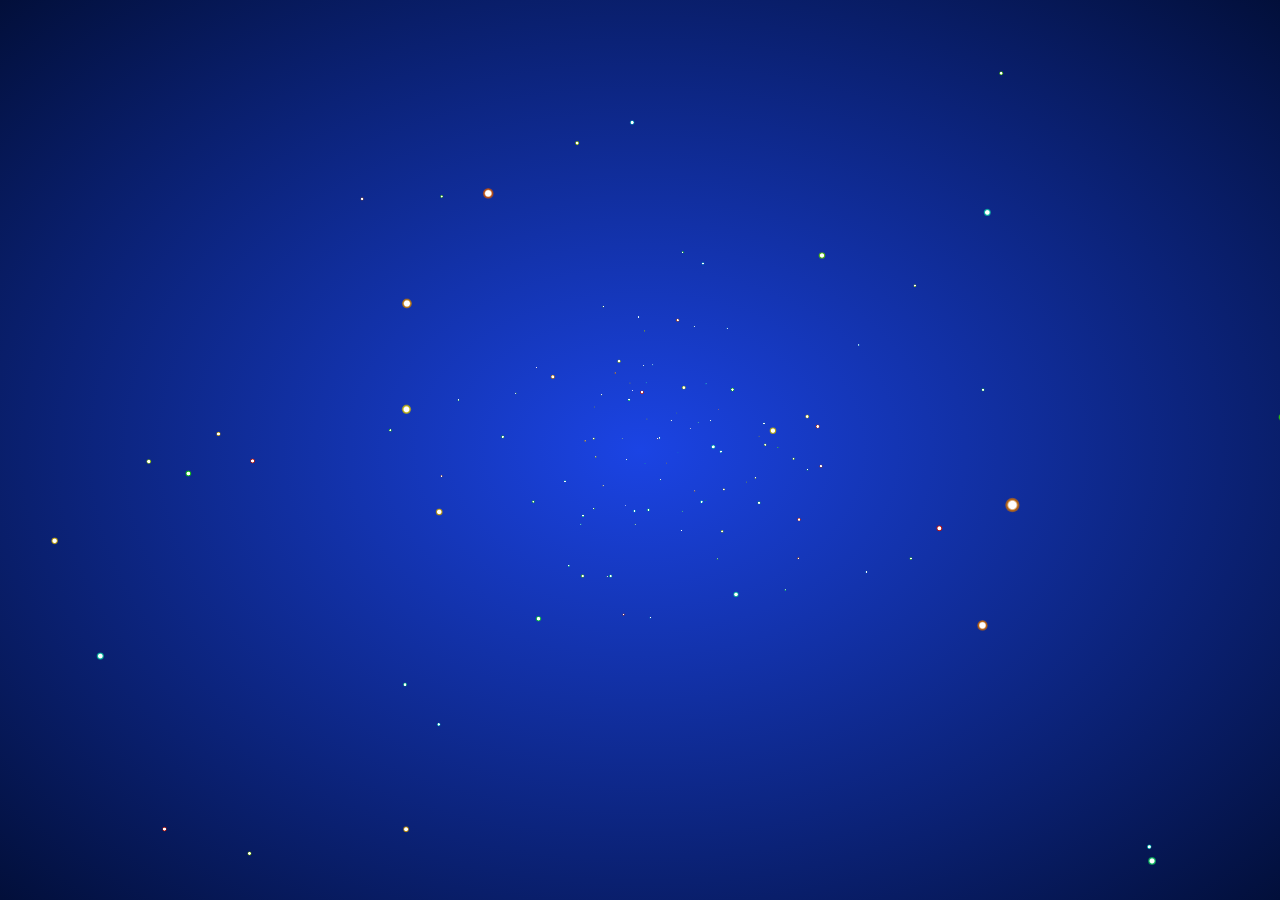
<file: bigdata-master/static/index.html>
<!-- saved from url=(0067)https://www.17sucai.com/preview/1528155/2019-04-16/ds/js/index.html -->
<html><head><meta http-equiv="Content-Type" content="text/html; charset=UTF-8">
    
    <title></title>
    <style>
        html {
            height: 100%;
            background-image: -webkit-radial-gradient(ellipse farthest-corner at center center, #1b44e4 0%, #020f3a 100%);
            background-image: radial-gradient(ellipse farthest-corner at center center, #1b44e4 0%, #020f3a 100%);
            cursor: move;
        }

        body {
            width: 100%;
            margin: 0;
            overflow: hidden;
        }
    </style>
<style class="mpa-style-fix ImageGatherer">.FotorFrame{position:fixed!important}</style><style class="mpa-style-fix GlobalSearch">.verification-code-dialog .inner{width:532px;height:314px;height:unset;box-sizing:border-box;top:50%;margin:0 auto;-webkit-transform:translateY(-50%);transform:translateY(-50%);border-radius:4px;padding:26px 32px}.verification-code-dialog .inner .close{position:absolute;right:10px;top:10px;width:11px;height:11px;cursor:pointer}.verification-code-dialog .inner .title{font-size:16px;font-family:PingFangSC-Medium;font-weight:600;color:#353535;line-height:22px}.verification-code-dialog .inner .content{margin-top:36px}.verification-code-dialog .inner .content p{font-size:14px;display:-webkit-box;display:flex;-webkit-box-align:center;align-items:center;margin-bottom:12px}.verification-code-dialog .inner .content p input{width:113px;height:40px;border-radius:4px;border:1px solid #eaeaea;margin-right:18px;outline:0;padding-left:8px}#loginWrap,.wx{padding-left:18px}.verification-code-dialog .inner .content p input::-webkit-input-placeholder{color:#8D8D8D}.verification-code-dialog .inner .content p input::placeholder{color:#8D8D8D}.verification-code-dialog .inner .content p>img{width:99px;height:auto;margin-right:18px;cursor:pointer}.verification-code-dialog .inner .content p i{font-style:normal;color:#F5222D;display:-webkit-box;display:flex;-webkit-box-align:center;align-items:center;-webkit-box-flex:1;flex:1;-webkit-box-pack:end;justify-content:flex-end;font-size:12px}.verification-code-dialog .inner .content p i img{margin-right:3px}.verification-code-dialog .inner .content p span{color:#24BE48;cursor:pointer}.verification-code-dialog .inner .content .help{color:#8D8D8D;margin-top:20px}.verification-code-dialog .inner .content .help a{color:#576B95}.verification-code-dialog .inner .btn-box{display:-webkit-box;display:flex;-webkit-box-pack:end;justify-content:flex-end}.verification-code-dialog .inner .btn-box button{display:inline-block;border:none;outline:0;-webkit-user-select:none;-ms-user-select:none;user-select:none;cursor:pointer;width:99px;height:40px;border-radius:4px}.verification-code-dialog .inner .btn-box .submit-btn{background:#24BE48;color:#FFF}.wx-sogo-body *{box-sizing:border-box}.box-sizing-content-box *{box-sizing:content-box!important}.gzh .wrapper .main-left .news-list2 li .ew-pop .pop,.searchBar .search-content input{box-sizing:content-box}#ft,#pc-head,#s_footer,#stable_uphint,#type_tab,.back-top,.bottom-form,.hd-list,.header-box,.hintBox,.main-left iframe,.wrapper .main-left .news-box .js-li{display:none!important}.mun,.nums{display:none}#loginWrap .jzgd{margin-top:-20px!important}#loginWrap .jzgd a{background:0 0}#loginWrap .jzgd a span{width:120px}.s_ipt_wr{height:36px}.WB_global_nav.WB_global_nav_v2.WB_global_nav_alpha{border:none}#loginWrap,.wx{padding-top:18px;padding-bottom:40px;background-color:#F6F8F9}#loginWrap .sd-datepicker,.wx .sd-datepicker{width:202px!important;padding:0!important;top:256px!important;box-shadow:0 2px 8px 0 rgba(0,0,0,.15)}#loginWrap .sd-datepicker .sd-datepicker-header,.wx .sd-datepicker .sd-datepicker-header{height:32px;display:-webkit-box;display:flex;-webkit-box-orient:horizontal;-webkit-box-direction:normal;flex-direction:row;-webkit-box-pack:start;justify-content:flex-start;-webkit-box-align:center;align-items:center;margin:0;padding:0 13px;font-size:13px;font-weight:400;color:#333;border-bottom:3px solid #E7E7EB;box-sizing:content-box}#loginWrap .sd-datepicker .sd-datepicker-header .sd-datepicker-year,.wx .sd-datepicker .sd-datepicker-header .sd-datepicker-year{margin-left:57px}#loginWrap .sd-datepicker .sd-datepicker-header .btn-prev-month,.wx .sd-datepicker .sd-datepicker-header .btn-prev-month{top:12px;left:13px}#loginWrap .sd-datepicker .sd-datepicker-header .btn-next-month,.wx .sd-datepicker .sd-datepicker-header .btn-next-month{top:12px;right:13px}#loginWrap .sd-datepicker .sd-datepicker-body,.wx .sd-datepicker .sd-datepicker-body{width:100%;padding:12px 14px!important}#loginWrap .sd-datepicker .sd-datepicker-body table,.wx .sd-datepicker .sd-datepicker-body table{width:100%;height:100%}#loginWrap .sd-datepicker .sd-datepicker-body table tr,.wx .sd-datepicker .sd-datepicker-body table tr{height:22px;font-size:12px;font-weight:400;color:#8d8d8d}#loginWrap .sd-datepicker .sd-datepicker-body table tr th,.wx .sd-datepicker .sd-datepicker-body table tr th{width:24px;line-height:22px}#loginWrap .sd-datepicker .sd-datepicker-body table tr .datepicker-cell,.wx .sd-datepicker .sd-datepicker-body table tr .datepicker-cell{width:24px;height:100%;font-size:11px;font-weight:400;line-height:22px}#loginWrap .sd-datepicker .sd-datepicker-body table tr .datepicker-cell.prev-month,.wx .sd-datepicker .sd-datepicker-body table tr .datepicker-cell.prev-month{color:#ccc}#loginWrap .sd-datepicker .sd-datepicker-body table tr .datepicker-cell.current-month,.wx .sd-datepicker .sd-datepicker-body table tr .datepicker-cell.current-month{color:#333}#loginWrap .sd-datepicker .sd-datepicker-body table tr .datepicker-cell.current-month.current a,.wx .sd-datepicker .sd-datepicker-body table tr .datepicker-cell.current-month.current a{border:none;background:rgba(71,181,74,.1);font-size:11px;font-weight:400;color:#333}#loginWrap .sd-datepicker .sd-datepicker-body table tr .datepicker-cell.current-month a,.wx .sd-datepicker .sd-datepicker-body table tr .datepicker-cell.current-month a{width:24px;height:22px;margin:0;line-height:22px!important}#loginWrap .sd-datepicker .sd-datepicker-body table tr .datepicker-cell.current-month a:hover,#loginWrap .sd-datepicker .sd-datepicker-body table tr .datepicker-cell.current-month.selected a,.wx .sd-datepicker .sd-datepicker-body table tr .datepicker-cell.current-month a:hover,.wx .sd-datepicker .sd-datepicker-body table tr .datepicker-cell.current-month.selected a{border:none;background:#47b54a;box-shadow:0 0 4px 0 rgba(160,160,160,.5);border-radius:1px}#loginWrap .sd-datepicker .sd-datepicker-body table tr .datepicker-cell.next-month,.wx .sd-datepicker .sd-datepicker-body table tr .datepicker-cell.next-month{color:#ccc}#loginWrap .wx-topbox,.wx .wx-topbox{height:70px;border:none}#loginWrap .wx-topbox .all-time,.wx .wx-topbox .all-time{height:100%}#loginWrap .wx-topbox .all-time .all-time-y2,.wx .wx-topbox .all-time .all-time-y2{height:100%;line-height:35px;overflow:visible}#loginWrap .wx-topbox #text,.wx .wx-topbox #text{display:none}#loginWrap .wx-topbox #tool,.wx .wx-topbox #tool{opacity:1;height:100%;padding:19px 0 19px 24px;display:-webkit-box;display:flex;-webkit-box-orient:horizontal;-webkit-box-direction:normal;flex-direction:row;-webkit-box-pack:start;justify-content:flex-start;-webkit-box-align:center;align-items:center;border-bottom:1px solid #eee}#loginWrap .wx-topbox #tool .select-tool,.wx .wx-topbox #tool .select-tool{height:100%;line-height:31px;font-size:16px;font-weight:400;color:#222;display:inline-block;margin-right:9px}#loginWrap .wx-topbox #tool .all-wy-box:nth-child(4) .time-box.float,.wx .wx-topbox #tool .all-wy-box:nth-child(4) .time-box.float{left:0!important}#loginWrap .wx-topbox #tool .all-wy-box:nth-child(6) .time-box.float,.wx .wx-topbox #tool .all-wy-box:nth-child(6) .time-box.float{left:-47px!important}#loginWrap .wx-topbox #tool .all-wy-box,.wx .wx-topbox #tool .all-wy-box{position:relative;height:100%;background:#f3fbf8;border-radius:25px;font-size:14px;font-weight:400;color:#81bd98;margin-right:16px;display:-webkit-box;display:flex;-webkit-box-orient:horizontal;-webkit-box-direction:normal;flex-direction:row;-webkit-box-pack:start;justify-content:flex-start;-webkit-box-align:center;align-items:center}#loginWrap .wx-topbox #tool .all-wy-box .btn-time.cur::after,#loginWrap .wx-topbox #tool .all-wy-box .btn-time::after,.wx .wx-topbox #tool .all-wy-box .btn-time.cur::after,.wx .wx-topbox #tool .all-wy-box .btn-time::after{margin-left:10px;position:relative;top:-2px;border-left:5.5px solid transparent;border-right:5.5px solid transparent;border-bottom:6px solid #1FC05C;content:" ";display:inline-block;width:0;height:0}#loginWrap .wx-topbox #tool .all-wy-box .btn-time,.wx .wx-topbox #tool .all-wy-box .btn-time{-webkit-user-select:none;-ms-user-select:none;user-select:none;text-align:left;font-size:14px;color:#81bd98;padding-left:14px;padding-right:14px;margin-right:0;background:0 0}#loginWrap .wx-topbox #tool .all-wy-box .btn-time::after,.wx .wx-topbox #tool .all-wy-box .btn-time::after{-webkit-user-select:none;-ms-user-select:none;user-select:none;-webkit-transform:rotate(90deg);transform:rotate(90deg)}#loginWrap .wx-topbox #tool .all-wy-box .btn-time.cur::after,.wx .wx-topbox #tool .all-wy-box .btn-time.cur::after{-webkit-user-select:none;-ms-user-select:none;user-select:none;-webkit-transform:rotate(180deg);transform:rotate(180deg)}#loginWrap .wx-topbox #tool .all-wy-box .pull-dow,.wx .wx-topbox #tool .all-wy-box .pull-dow{position:absolute;top:9px;left:80px}#loginWrap .wx-topbox #tool .all-wy-box .time-box.float,.wx .wx-topbox #tool .all-wy-box .time-box.float{width:108px;background:#fff;box-shadow:0 2px 8px 0 rgba(0,0,0,.15);border-radius:4px;top:39px!important;left:-7px!important;border:none!important}#loginWrap .wx-topbox #tool .all-wy-box .time-box.float i,.wx .wx-topbox #tool .all-wy-box .time-box.float i{display:none!important}#loginWrap .wx-topbox #tool .all-wy-box .time-box.float a,.wx .wx-topbox #tool .all-wy-box .time-box.float a{cursor:pointer;-webkit-user-select:none;-ms-user-select:none;user-select:none}#loginWrap .wx-topbox #tool .all-wy-box .time-box.float span,.wx .wx-topbox #tool .all-wy-box .time-box.float span{display:-webkit-box;display:flex;-webkit-box-orient:horizontal;-webkit-box-direction:normal;flex-direction:row;-webkit-box-pack:start;justify-content:flex-start;-webkit-box-align:center;align-items:center;font-size:14px;font-weight:400;color:#353535;margin:0;line-height:normal!important;cursor:pointer}#loginWrap .snb-right div+div,#loginWrap .wx-topbox #tool .line,.wx .snb-right div+div,.wx .wx-topbox #tool .line{display:none}#loginWrap .wx-topbox #tool .all-wy-box .time-box.float span #check_pic,#loginWrap .wx-topbox #tool .all-wy-box .time-box.float span #check_video,#loginWrap .wx-topbox #tool .all-wy-box .time-box.float span label,.wx .wx-topbox #tool .all-wy-box .time-box.float span #check_pic,.wx .wx-topbox #tool .all-wy-box .time-box.float span #check_video,.wx .wx-topbox #tool .all-wy-box .time-box.float span label{color:#b2b2b2;background-color:none;margin:12px 0 0;cursor:pointer;line-height:normal!important}#loginWrap .wx-topbox #tool .all-wy-box .time-box.float span #check_pic,#loginWrap .wx-topbox #tool .all-wy-box .time-box.float span #check_video,.wx .wx-topbox #tool .all-wy-box .time-box.float span #check_pic,.wx .wx-topbox #tool .all-wy-box .time-box.float span #check_video{margin-right:4px}#loginWrap .wx-topbox #tool .all-wy-box .time-box.float .time-range,.wx .wx-topbox #tool .all-wy-box .time-box.float .time-range{font-size:14px;font-weight:400;color:#353535;line-height:17px;margin:12px;padding:0;background:0 0}#loginWrap .wx-topbox #tool .all-wy-box .time-box.float a+a,.wx .wx-topbox #tool .all-wy-box .time-box.float a+a{color:#b2b2b2!important}#loginWrap .wx-topbox #tool .all-wy-box .time-box.float a+a:hover,.wx .wx-topbox #tool .all-wy-box .time-box.float a+a:hover{color:#353535!important;background:0 0}#loginWrap .wx-topbox #tool .all-wy-box .time-box.float .zdy,.wx .wx-topbox #tool .all-wy-box .time-box.float .zdy{padding:14px 0 0;margin:14px 12px 16px;line-height:normal}#loginWrap .wx-topbox #tool .all-wy-box .time-box.float .zdy span,.wx .wx-topbox #tool .all-wy-box .time-box.float .zdy span{font-size:14px;line-height:normal!important}#loginWrap .wx-topbox #tool .all-wy-box .time-box.float .zdy input,.wx .wx-topbox #tool .all-wy-box .time-box.float .zdy input{cursor:pointer;widows:80px;height:24px;border-radius:4px;border:1px solid #E7E7EB;font-size:12px;font-weight:400;line-height:24px!important;padding-left:5px;color:#353535;margin-top:12px}#loginWrap .wx-topbox #tool .all-wy-box .time-box.float .zdy input::-webkit-input-placeholder,.wx .wx-topbox #tool .all-wy-box .time-box.float .zdy input::-webkit-input-placeholder{color:#b2b2b2}#loginWrap .wx-topbox #tool .all-wy-box .time-box.float .zdy input::-moz-input-placeholder,.wx .wx-topbox #tool .all-wy-box .time-box.float .zdy input::-moz-input-placeholder{height:18px;font-size:13px;font-weight:400;color:#959595;line-height:18px}#loginWrap .wx-topbox #tool .all-wy-box .time-box.float .zdy input::-ms-input-placeholder,.wx .wx-topbox #tool .all-wy-box .time-box.float .zdy input::-ms-input-placeholder{height:18px;font-size:13px;font-weight:400;color:#959595;line-height:18px}#loginWrap .wx-topbox #tool .all-wy-box .time-box.float .enter,.wx .wx-topbox #tool .all-wy-box .time-box.float .enter{width:65px;height:24px;border-radius:4px;border:1px solid #E7E7EB;margin-top:13px;margin-bottom:0;font-size:14px;font-weight:400;color:#353535;line-height:24px;background:0 0;padding-left:6px;letter-spacing:6px}#loginWrap .wx-topbox #tool .all-wy-box .time-box.float .enter#type_enter,.wx .wx-topbox #tool .all-wy-box .time-box.float .enter#type_enter{margin:10px 0 15px 12px}#loginWrap .wx-topbox #tool .all-wy-box .time-box.float .enter:hover,.wx .wx-topbox #tool .all-wy-box .time-box.float .enter:hover{border:none;background:#24be48;color:#fff}#loginWrap .wx-topbox #tool .all-wy-box .time-box.float .input-box,.wx .wx-topbox #tool .all-wy-box .time-box.float .input-box{-webkit-user-select:none;-ms-user-select:none;user-select:none;width:210px;height:31px}#loginWrap .wx-topbox #tool .all-wy-box .time-box.float .input-box .s-sea,.wx .wx-topbox #tool .all-wy-box .time-box.float .input-box .s-sea{height:17px;font-size:14px;font-weight:400;color:#b2b2b2;line-height:17px;border-right:1px solid #E0E1E2}#loginWrap .wx-topbox #tool .all-wy-box .time-box.float .input-box .s-sea::-webkit-input-placeholder,.wx .wx-topbox #tool .all-wy-box .time-box.float .input-box .s-sea::-webkit-input-placeholder{color:#b2b2b2}#loginWrap .wx-topbox #tool .all-wy-box .time-box.float .input-box .s-sea:-moz-placeholder,.wx .wx-topbox #tool .all-wy-box .time-box.float .input-box .s-sea:-moz-placeholder{color:#b2b2b2}#loginWrap .wx-topbox #tool .all-wy-box .time-box.float .input-box #search_enter,.wx .wx-topbox #tool .all-wy-box .time-box.float .input-box #search_enter{top:0;left:168px}#loginWrap .wx-topbox #tool #tool_clear,.wx .wx-topbox #tool #tool_clear{font-size:14px;font-weight:400;color:#8d8d8d;top:22px;right:24px}#loginWrap .snb-right,.wx .snb-right{width:299px}#loginWrap .snb-right #account,.wx .snb-right #account{padding:0;margin-bottom:15px;border:1px solid #f3f3f3}#loginWrap .snb-right #account .tit-pub,.wx .snb-right #account .tit-pub{position:relative;height:50px;line-height:22px;padding:14px 20px;font-size:16px;font-weight:400;color:#000;background:#fafbfc;border-bottom:1px solid #EBEBEB}#loginWrap .snb-right #account .tit-pub a,.wx .snb-right #account .tit-pub a{font-size:14px;font-weight:400;color:#353535;top:14px;right:20px}#loginWrap .snb-right #account .gzh-box,.wx .snb-right #account .gzh-box{padding:25px 20px 19px;background-color:#FFF;display:-webkit-box;display:flex;flex-wrap:wrap}#loginWrap .snb-right #account .gzh-box .img-box2,.wx .snb-right #account .gzh-box .img-box2{border-radius:50%;border:1px solid #EFEFEF}#loginWrap .snb-right #account .gzh-box .txt-box2,.wx .snb-right #account .gzh-box .txt-box2{margin-left:16px;width:auto;height:58px;display:-webkit-box;display:flex;-webkit-box-orient:vertical;-webkit-box-direction:normal;flex-direction:column;justify-content:space-around;padding:6px 0}#loginWrap .snb-right #account .gzh-box .txt-box2 .gzh-name,.wx .snb-right #account .gzh-box .txt-box2 .gzh-name{font-size:18px;font-weight:400;color:#44b648;height:25px;line-height:25px}#loginWrap .snb-right #account .gzh-box .txt-box2 .gzh-name em,.wx .snb-right #account .gzh-box .txt-box2 .gzh-name em{color:#44b648}#loginWrap .snb-right #account .gzh-box .txt-box2 .gzh-num,.wx .snb-right #account .gzh-box .txt-box2 .gzh-num{margin-top:5px;font-size:14px;font-weight:400;color:#8d8d8d;line-height:20px}#loginWrap .snb-right #account .gzh-box dl,.wx .snb-right #account .gzh-box dl{display:inline-block!important;height:20px;font-size:14px;font-weight:400;color:#8d8d8d;line-height:20px;margin-top:20px}#loginWrap .snb-right #account .gzh-box dl dd,.wx .snb-right #account .gzh-box dl dd{text-overflow:ellipsis;word-wrap:break-word}#loginWrap .snb-right #account .gzh-box dl+dl,.wx .snb-right #account .gzh-box dl+dl{margin-top:8px}#loginWrap .snb-right #hotword,#loginWrap .snb-right .aside,.wx .snb-right #hotword,.wx .snb-right .aside{padding:0;margin:0;border:1px solid #f3f3f3}#loginWrap .snb-right #hotword .tit-pub,#loginWrap .snb-right .aside .tit-pub,.wx .snb-right #hotword .tit-pub,.wx .snb-right .aside .tit-pub{padding:14px 0 14px 20px;font-size:16px;line-height:22px;background:#fafbfc;border-bottom:1px solid #EBEBEB;color:#000}#loginWrap .snb-right #hotword .tit-pub .hot,#loginWrap .snb-right .aside .tit-pub .hot,.wx .snb-right #hotword .tit-pub .hot,.wx .snb-right .aside .tit-pub .hot{display:none}#loginWrap .snb-right #hotword .hot-news,#loginWrap .snb-right .aside .hot-news,.wx .snb-right #hotword .hot-news,.wx .snb-right .aside .hot-news{height:489px;margin:0;padding:0;border:none;background-color:#FFF}#loginWrap .snb-right #hotword .hot-news li,#loginWrap .snb-right .aside .hot-news li,.wx .snb-right #hotword .hot-news li,.wx .snb-right .aside .hot-news li{padding:22px 0 0 20px;position:relative}#loginWrap .snb-right #hotword .hot-news li i,#loginWrap .snb-right .aside .hot-news li i,.wx .snb-right #hotword .hot-news li i,.wx .snb-right .aside .hot-news li i{border-radius:50%!important;width:24px!important;height:24px!important;line-height:24px!important;margin-right:14px;font-size:16px!important;color:#999;background:#eee}#loginWrap .snb-right #hotword .hot-news li i.hot-one,#loginWrap .snb-right .aside .hot-news li i.hot-one,.wx .snb-right #hotword .hot-news li i.hot-one,.wx .snb-right .aside .hot-news li i.hot-one{background-color:#FB7B1B!important;color:#fff}#loginWrap .snb-right #hotword .hot-news li i.hot-two,#loginWrap .snb-right .aside .hot-news li i.hot-two,.wx .snb-right #hotword .hot-news li i.hot-two,.wx .snb-right .aside .hot-news li i.hot-two{background-color:#F5C01A!important;color:#fff}#loginWrap .snb-right #hotword .hot-news li i.hot-three,#loginWrap .snb-right .aside .hot-news li i.hot-three,.wx .snb-right #hotword .hot-news li i.hot-three,.wx .snb-right .aside .hot-news li i.hot-three{background-color:#F0AA76!important;color:#fff}#loginWrap .snb-right #hotword .hot-news li a,#loginWrap .snb-right .aside .hot-news li a,.wx .snb-right #hotword .hot-news li a,.wx .snb-right .aside .hot-news li a{height:24px;line-height:24px;font-size:15px;font-weight:400;color:#8d8d8d}#loginWrap .snb-right #hotword .hot-news .lan-line,#loginWrap .snb-right .aside .hot-news .lan-line,.wx .snb-right #hotword .hot-news .lan-line,.wx .snb-right .aside .hot-news .lan-line{left:196px;top:33px;width:83px;height:3px}#loginWrap .snb-right #hotword .hot-news .lan-line span,#loginWrap .snb-right .aside .hot-news .lan-line span,.wx .snb-right #hotword .hot-news .lan-line span,.wx .snb-right .aside .hot-news .lan-line span{height:3px;display:block;background:#bee1fe}#loginWrap .wrapper,.wx .wrapper{display:-webkit-box;display:flex;-webkit-box-pack:start;justify-content:flex-start;-webkit-box-align:start;align-items:flex-start;width:1080px;min-width:1080px;margin:0 auto;padding:0;position:relative}#loginWrap .wrapper *,.wx .wrapper *{margin:0;padding:0}#loginWrap .wrapper .main-left,.wx .wrapper .main-left{width:765px;background:#fff;margin-right:16px}#loginWrap .wrapper .main-left .news-box,.wx .wrapper .main-left .news-box{width:100%;display:-webkit-box;display:flex;-webkit-box-pack:start;justify-content:flex-start;-webkit-box-align:center;align-items:center;-webkit-box-orient:vertical;-webkit-box-direction:normal;flex-direction:column}#loginWrap .wrapper .main-left .news-box .news-list,.wx .wrapper .main-left .news-box .news-list{width:100%}#loginWrap .wrapper .main-left .news-box .news-list li,.wx .wrapper .main-left .news-box .news-list li{width:705;position:relative;display:-webkit-box;display:flex;-webkit-box-pack:start;justify-content:flex-start;-webkit-box-align:start;align-items:flex-start;margin:20px 25px;padding:0 0 20px;border-bottom:1px solid #eee}#loginWrap .wrapper .main-left .news-box .news-list li .img-box,.wx .wrapper .main-left .news-box .news-list li .img-box{margin-right:16px;margin-left:0;width:164px;height:121px;overflow:visible}#loginWrap .wrapper .main-left .news-box .news-list li .img-box a,.wx .wrapper .main-left .news-box .news-list li .img-box a{width:100%;height:121px;display:inline-block;overflow:hidden}#loginWrap .wrapper .main-left .news-box .news-list li .img-box img,.wx .wrapper .main-left .news-box .news-list li .img-box img{height:121px!important;margin-left:0!important;margin-top:0!important}#loginWrap .wrapper .main-left .news-box .news-list li .txt-box,.wx .wrapper .main-left .news-box .news-list li .txt-box{position:relative;width:539px}#loginWrap .wrapper .main-left .news-box .news-list li .txt-box em,.wx .wrapper .main-left .news-box .news-list li .txt-box em{color:#44B648!important}#loginWrap .wrapper .main-left .news-box .news-list li .txt-box h3,.wx .wrapper .main-left .news-box .news-list li .txt-box h3{height:25px;line-height:25px;font-size:18px;color:#222}#loginWrap .wrapper .main-left .news-box .news-list li .txt-box h3 a,.wx .wrapper .main-left .news-box .news-list li .txt-box h3 a{width:450px;display:inline-block;overflow:hidden;text-overflow:ellipsis;white-space:nowrap}#loginWrap .wrapper .main-left .news-box .news-list li .txt-box .txt-info,.wx .wrapper .main-left .news-box .news-list li .txt-box .txt-info{padding:0;color:#8D8D8D;margin-top:9px;font-size:14px;line-height:20px;overflow:hidden;text-overflow:ellipsis;display:-webkit-box;-webkit-line-clamp:2;-webkit-box-orient:vertical;height:40px}#loginWrap .wrapper .main-left .news-box .news-list li .txt-box .s-p,.wx .wrapper .main-left .news-box .news-list li .txt-box .s-p{display:-webkit-box;display:flex;-webkit-box-pack:start;justify-content:flex-start;-webkit-box-align:center;align-items:center;margin-top:14px;height:28px;line-height:28px}#loginWrap .wrapper .main-left .news-box .news-list li .txt-box .s-p .headimage,.wx .wrapper .main-left .news-box .news-list li .txt-box .s-p .headimage{width:28px;height:28px;border-radius:50%;margin-right:12px;border:1px solid #EFEFEF}#loginWrap .wrapper .main-left .news-box .news-list li .txt-box .s-p a,.wx .wrapper .main-left .news-box .news-list li .txt-box .s-p a{font-size:12px;color:#b2b2b2}#loginWrap .wrapper .main-left .news-box .news-list li .txt-box .s-p .moe-box,.wx .wrapper .main-left .news-box .news-list li .txt-box .s-p .moe-box{display:none!important}#loginWrap .wrapper .main-left .news-box .news-list li .txt-box .s2,.wx .wrapper .main-left .news-box .news-list li .txt-box .s2{position:absolute;right:0;font-size:12px;color:#B2B2B2;line-height:17px;top:4px;-webkit-user-select:none;-ms-user-select:none;user-select:none}.gzh{background-color:#F6F8F9;padding:20px 0 40px 18px}.gzh #pagebar_container{padding-top:44px!important}.gzh .wx-topbox{display:none}.gzh .wrapper{width:1080px;margin:0 auto;padding:0}.gzh .wrapper .main-left{width:765px;background:#fff}.gzh .wrapper .main-left .news-list2{padding:0 33px 0 25px}.gzh .wrapper .main-left .news-list2 li{padding:25px 0 16px}.gzh .wrapper .main-left .news-list2 li dl{padding:0 0 8px!important}.gzh .wrapper .main-left .news-list2 li .img-box{margin:0 17px 20px 0}.gzh .wrapper .main-left .news-list2 li .img-box span{width:100%;height:100%;border:1px solid #EFEFEF}.gzh .wrapper .main-left .news-list2 li .ew-pop{top:29px;width:18px;height:18px}.gzh .wrapper .main-left .news-list2 li .ew-pop .code img{width:18px!important;height:18px!important}.gzh .wrapper .main-left .news-list2 li .mpa-sub-btn{float:right;height:24px;display:-webkit-box;display:flex;-webkit-box-orient:horizontal;-webkit-box-direction:normal;flex-direction:row;-webkit-box-pack:start;justify-content:flex-start;-webkit-box-align:center;align-items:center;margin-right:43px;background:#fff;box-shadow:0 2px 6px 0 rgba(0,0,0,.11);border-radius:4px;padding:5px 8px 7px;font-size:12px;color:#353535;cursor:pointer}.gzh .wrapper .main-left .news-list2 li .mpa-sub-btn.sub{padding:5px 9px 7px}.gzh .wrapper .main-left .news-list2 li .mpa-sub-btn .desc{margin-left:4px;-webkit-user-select:none;-ms-user-select:none;user-select:none}.gzh .wrapper .main-left .news-list2 li .mpa-sub-btn .desc.active{color:#b2b2b2}.gzh .wrapper .main-left .news-list2 li .txt-box{width:auto}.gzh .wrapper .main-left .news-list2 li .txt-box .tit{padding-top:2px;padding-bottom:5px}.gzh .wrapper .main-left .news-list2 li .txt-box .tit i{display:none!important}.gzh .wrapper .main-left .news-list2 li .txt-box .tit a{font-size:18px;font-weight:400;color:#222;line-height:25px}.gzh .wrapper .main-left .news-list2 li .txt-box .tit a em{color:#44B648}.gzh .wrapper .main-left .news-list2 li .txt-box .info{font-size:14px;font-weight:400;color:#8d8d8d;line-height:20px}.gzh .wrapper .main-left .news-list2 li .txt-box .info .line-s{height:16px;margin:1px 28px 0;background:#E7E7EB}.gzh .wrapper .main-left .news-list2 li dl{font-size:14px;font-weight:400;color:#353535;line-height:20px}.gzh .wrapper .main-left .news-list2 li dl dt{color:#8D8D8D}#pagebar_container{display:-webkit-box;display:flex;-webkit-box-orient:horizontal;-webkit-box-direction:normal;flex-direction:row;-webkit-box-pack:end;justify-content:flex-end;padding:24px 24px 70px 0;width:100%}#pagebar_container #sogou_next,#pagebar_container #sogou_prev{display:none}#pagebar_container #next,#pagebar_container #prev{padding:9px 10px 10px}#pagebar_container #next:hover,#pagebar_container #prev:hover{border:1px solid #24BE48}#pagebar_container a,#pagebar_container span{width:32px;height:32px;border-radius:6px;margin-right:8px;font-size:14px}#pagebar_container span{-webkit-user-select:none;-ms-user-select:none;user-select:none;background:#24be48;color:#fff}#pagebar_container a{-webkit-user-select:none;-ms-user-select:none;user-select:none;background:#fff;border:1px solid #D9D9D9;color:rgba(0,0,0,.65)}#pagebar_container a:hover{border:1px solid #24BE48;color:#24be48}#noresult_part1_container{padding:0;width:530px;margin:auto;display:-webkit-box;display:flex;min-height:471.6px;-webkit-box-pack:center;justify-content:center;-webkit-box-align:center;align-items:center}#noresult_part1_container .text-info{left:280px;top:264px}.auth{padding-left:18px;padding-top:75px;padding-bottom:40px;background-color:#F6F8F9}.auth .header,.auth .ip-time-p{display:none}.auth .content-box{background:#fff;border-radius:2px;display:-webkit-box;display:flex;-webkit-box-pack:start;justify-content:flex-start;-webkit-box-align:center;align-items:center;-webkit-box-orient:vertical;-webkit-box-direction:normal;flex-direction:column;height:757px;position:relative}.auth .content-box p{padding:0}.auth .content-box .p2{margin-top:167px;height:20px;font-size:14px;color:#8d8d8d;line-height:20px}.auth .content-box .p3{position:absolute;top:246px;left:50%;-webkit-transform:translateX(-224px);transform:translateX(-224px);font-size:16px;color:#222}.auth .content-box #seccodeForm{margin-top:16px}.auth .content-box .p4{display:-webkit-box;display:flex;-webkit-box-pack:center;justify-content:center;-webkit-box-align:center;align-items:center}.auth .content-box .p5 span,.weui_cell_hd.wap_only,.wx-topbox{display:none}.auth .content-box .p4 #seccodeInput{width:113px;height:40px;line-height:40px;border-radius:4px;margin-right:18px}.auth .content-box .p4 #seccodeInput::-webkit-input-placeholder{color:#8d8d8d}.auth .content-box .p4 #seccodeInput::placeholder{color:#8d8d8d}.auth .content-box .p4 a{width:auto;margin:0}.auth .content-box .p4 #change-img{margin-left:18px!important;font-size:14px;color:#24be48;-webkit-user-select:none;-ms-user-select:none;user-select:none;padding:0!important}.auth .content-box .p5{margin-top:16px}.auth .content-box .p5 a{height:40px;line-height:40px;background:#24BE48;border-radius:4px;-webkit-user-select:none;-ms-user-select:none;user-select:none;font-size:14px}.iframe-dialog .inner{width:500px;min-height:300px;position:relative}.iframe-dialog .inner .close{position:absolute;right:20px;top:20px;width:20px;height:20px;cursor:pointer}.verify_box,.weui_cells{overflow:hidden;position:relative}.iframe-dialog .inner iframe{width:100%;height:294px;background:#FFF}.verify_box{width:340px;padding:20px 30px;margin:10px auto}.weui_cell.weui_vcode.verifycode{border-left:1px solid #ECECEC}.weui_cells{margin-top:1.17647059em;background-color:#FFF;line-height:1.41176471;font-size:17px}.zh_CN{background:#FFF}</style></head>

<body mpa-version="6.10.2" mpa-extension-id="ibefaeehajgcpooopoegkifhgecigeeg">


    <canvas id="canv" width="1361" height="570"></canvas>
    <script>
var num = 200;
var w = window.innerWidth;
var h = window.innerHeight;
var max = 100;
var _x = 0;
var _y = 0;
var _z = 150;
var dtr = function(d) {
  return d * Math.PI / 180;
};

var rnd = function() {
  return Math.sin(Math.floor(Math.random() * 360) * Math.PI / 180);
};
var dist = function(p1, p2, p3) {
  return Math.sqrt(Math.pow(p2.x - p1.x, 2) + Math.pow(p2.y - p1.y, 2) + Math.pow(p2.z - p1.z, 2));
};

var cam = {
  obj: {
    x: _x,
    y: _y,
    z: _z
  },
  dest: {
    x: 0,
    y: 0,
    z: 1
  },
  dist: {
    x: 0,
    y: 0,
    z: 200
  },
  ang: {
    cplane: 0,
    splane: 0,
    ctheta: 0,
    stheta: 0
  },
  zoom: 1,
  disp: {
    x: w / 2,
    y: h / 2,
    z: 0
  },
  upd: function() {
    cam.dist.x = cam.dest.x - cam.obj.x;
    cam.dist.y = cam.dest.y - cam.obj.y;
    cam.dist.z = cam.dest.z - cam.obj.z;
    cam.ang.cplane = -cam.dist.z / Math.sqrt(cam.dist.x * cam.dist.x + cam.dist.z * cam.dist.z);
    cam.ang.splane = cam.dist.x / Math.sqrt(cam.dist.x * cam.dist.x + cam.dist.z * cam.dist.z);
    cam.ang.ctheta = Math.sqrt(cam.dist.x * cam.dist.x + cam.dist.z * cam.dist.z) / Math.sqrt(cam.dist.x * cam.dist.x + cam.dist.y * cam.dist.y + cam.dist.z * cam.dist.z);
    cam.ang.stheta = -cam.dist.y / Math.sqrt(cam.dist.x * cam.dist.x + cam.dist.y * cam.dist.y + cam.dist.z * cam.dist.z);
  }
};

var trans = {
  parts: {
    sz: function(p, sz) {
      return {
        x: p.x * sz.x,
        y: p.y * sz.y,
        z: p.z * sz.z
      };
    },
    rot: {
      x: function(p, rot) {
        return {
          x: p.x,
          y: p.y * Math.cos(dtr(rot.x)) - p.z * Math.sin(dtr(rot.x)),
          z: p.y * Math.sin(dtr(rot.x)) + p.z * Math.cos(dtr(rot.x))
        };
      },
      y: function(p, rot) {
        return {
          x: p.x * Math.cos(dtr(rot.y)) + p.z * Math.sin(dtr(rot.y)),
          y: p.y,
          z: -p.x * Math.sin(dtr(rot.y)) + p.z * Math.cos(dtr(rot.y))
        };
      },
      z: function(p, rot) {
        return {
          x: p.x * Math.cos(dtr(rot.z)) - p.y * Math.sin(dtr(rot.z)),
          y: p.x * Math.sin(dtr(rot.z)) + p.y * Math.cos(dtr(rot.z)),
          z: p.z
        };
      }
    },
    pos: function(p, pos) {
      return {
        x: p.x + pos.x,
        y: p.y + pos.y,
        z: p.z + pos.z
      };
    }
  },
  pov: {
    plane: function(p) {
      return {
        x: p.x * cam.ang.cplane + p.z * cam.ang.splane,
        y: p.y,
        z: p.x * -cam.ang.splane + p.z * cam.ang.cplane
      };
    },
    theta: function(p) {
      return {
        x: p.x,
        y: p.y * cam.ang.ctheta - p.z * cam.ang.stheta,
        z: p.y * cam.ang.stheta + p.z * cam.ang.ctheta
      };
    },
    set: function(p) {
      return {
        x: p.x - cam.obj.x,
        y: p.y - cam.obj.y,
        z: p.z - cam.obj.z
      };
    }
  },
  persp: function(p) {
    return {
      x: p.x * cam.dist.z / p.z * cam.zoom,
      y: p.y * cam.dist.z / p.z * cam.zoom,
      z: p.z * cam.zoom,
      p: cam.dist.z / p.z
    };
  },
  disp: function(p, disp) {
    return {
      x: p.x + disp.x,
      y: -p.y + disp.y,
      z: p.z + disp.z,
      p: p.p
    };
  },
  steps: function(_obj_, sz, rot, pos, disp) {
    var _args = trans.parts.sz(_obj_, sz);
    _args = trans.parts.rot.x(_args, rot);
    _args = trans.parts.rot.y(_args, rot);
    _args = trans.parts.rot.z(_args, rot);
    _args = trans.parts.pos(_args, pos);
    _args = trans.pov.plane(_args);
    _args = trans.pov.theta(_args);
    _args = trans.pov.set(_args);
    _args = trans.persp(_args);
    _args = trans.disp(_args, disp);
    return _args;
  }
};

(function() {
  "use strict";
  var threeD = function(param) {
    this.transIn = {};
    this.transOut = {};
    this.transIn.vtx = (param.vtx);
    this.transIn.sz = (param.sz);
    this.transIn.rot = (param.rot);
    this.transIn.pos = (param.pos);
  };

  threeD.prototype.vupd = function() {
    this.transOut = trans.steps(

      this.transIn.vtx,
      this.transIn.sz,
      this.transIn.rot,
      this.transIn.pos,
      cam.disp
    );
  };

  var Build = function() {
    this.vel = 0.04;
    this.lim = 360;
    this.diff = 200;
    this.initPos = 100;
    this.toX = _x;
    this.toY = _y;
    this.go();
  };

  Build.prototype.go = function() {
    this.canvas = document.getElementById("canv");
    this.canvas.width = window.innerWidth;
    this.canvas.height = window.innerHeight;
    this.$ = canv.getContext("2d");
    this.$.globalCompositeOperation = 'source-over';
    this.varr = [];
    this.dist = [];
    this.calc = [];

    for (var i = 0, len = num; i < len; i++) {
      this.add();
    }

    this.rotObj = {
      x: 0,
      y: 0,
      z: 0
    };
    this.objSz = {
      x: w / 5,
      y: h / 5,
      z: w / 5
    };
  };

  Build.prototype.add = function() {
    this.varr.push(new threeD({
      vtx: {
        x: rnd(),
        y: rnd(),
        z: rnd()
      },
      sz: {
        x: 0,
        y: 0,
        z: 0
      },
      rot: {
        x: 20,
        y: -20,
        z: 0
      },
      pos: {
        x: this.diff * Math.sin(360 * Math.random() * Math.PI / 180),
        y: this.diff * Math.sin(360 * Math.random() * Math.PI / 180),
        z: this.diff * Math.sin(360 * Math.random() * Math.PI / 180)
      }
    }));
    this.calc.push({
      x: 360 * Math.random(),
      y: 360 * Math.random(),
      z: 360 * Math.random()
    });
  };

  Build.prototype.upd = function() {
    cam.obj.x += (this.toX - cam.obj.x) * 0.05;
    cam.obj.y += (this.toY - cam.obj.y) * 0.05;
  };

  Build.prototype.draw = function() {
    this.$.clearRect(0, 0, this.canvas.width, this.canvas.height);
    cam.upd();
    this.rotObj.x += 0.1;
    this.rotObj.y += 0.1;
    this.rotObj.z += 0.1;

    for (var i = 0; i < this.varr.length; i++) {
      for (var val in this.calc[i]) {
        if (this.calc[i].hasOwnProperty(val)) {
          this.calc[i][val] += this.vel;
          if (this.calc[i][val] > this.lim) this.calc[i][val] = 0;
        }
      }

      this.varr[i].transIn.pos = {
        x: this.diff * Math.cos(this.calc[i].x * Math.PI / 180),
        y: this.diff * Math.sin(this.calc[i].y * Math.PI / 180),
        z: this.diff * Math.sin(this.calc[i].z * Math.PI / 180)
      };
      this.varr[i].transIn.rot = this.rotObj;
      this.varr[i].transIn.sz = this.objSz;
      this.varr[i].vupd();
      if (this.varr[i].transOut.p < 0) continue;
      var g = this.$.createRadialGradient(this.varr[i].transOut.x, this.varr[i].transOut.y, this.varr[i].transOut.p, this.varr[i].transOut.x, this.varr[i].transOut.y, this.varr[i].transOut.p * 2);
      this.$.globalCompositeOperation = 'lighter';
      g.addColorStop(0, 'hsla(255, 255%, 255%, 1)');
      g.addColorStop(.5, 'hsla(' + (i + 2) + ',85%, 40%,1)');
      g.addColorStop(1, 'hsla(' + (i) + ',85%, 40%,.5)');
      this.$.fillStyle = g;
      this.$.beginPath();
      this.$.arc(this.varr[i].transOut.x, this.varr[i].transOut.y, this.varr[i].transOut.p * 2, 0, Math.PI * 2, false);
      this.$.fill();
      this.$.closePath();
    }
  };
  Build.prototype.anim = function() {
    window.requestAnimationFrame = (function() {
      return window.requestAnimationFrame ||
        function(callback, element) {
          window.setTimeout(callback, 1000 / 60);
        };
    })();
    var anim = function() {
      this.upd();
      this.draw();
      window.requestAnimationFrame(anim);

    }.bind(this);
    window.requestAnimationFrame(anim);
  };

  Build.prototype.run = function() {
    this.anim();

    window.addEventListener('mousemove', function(e) {
      this.toX = (e.clientX - this.canvas.width / 2) * -0.8;
      this.toY = (e.clientY - this.canvas.height / 2) * 0.8;
    }.bind(this));
    window.addEventListener('touchmove', function(e) {
      e.preventDefault();
      this.toX = (e.touches[0].clientX - this.canvas.width / 2) * -0.8;
      this.toY = (e.touches[0].clientY - this.canvas.height / 2) * 0.8;
    }.bind(this));
    window.addEventListener('mousedown', function(e) {
      for (var i = 0; i < 100; i++) {
        this.add();
      }
    }.bind(this));
    window.addEventListener('touchstart', function(e) {
      e.preventDefault();
      for (var i = 0; i < 100; i++) {
        this.add();
      }
    }.bind(this));
  };
  var app = new Build();
  app.run();
})();
window.addEventListener('resize', function() {
  canvas.width = w = window.innerWidth;
  canvas.height = h = window.innerHeight;
}, false);
    </script>

<div class="mpa-sc image-gatherer new mpa-rootsc" data-z="100" style="display: block;" id="mpa-rootsc-image-gatherer"></div><div class="mpa-sc global-search new mpa-rootsc" data-z="100" style="display: block;" id="mpa-rootsc-global-search"></div><div class="mpa-sc text-gatherer new mpa-rootsc" data-z="100" style="display: block;" id="mpa-rootsc-text-gatherer"></div><div class="mpa-sc video-gatherer new mpa-rootsc" data-z="100" style="display: block;" id="mpa-rootsc-video-gatherer"></div></body></html>
</file>
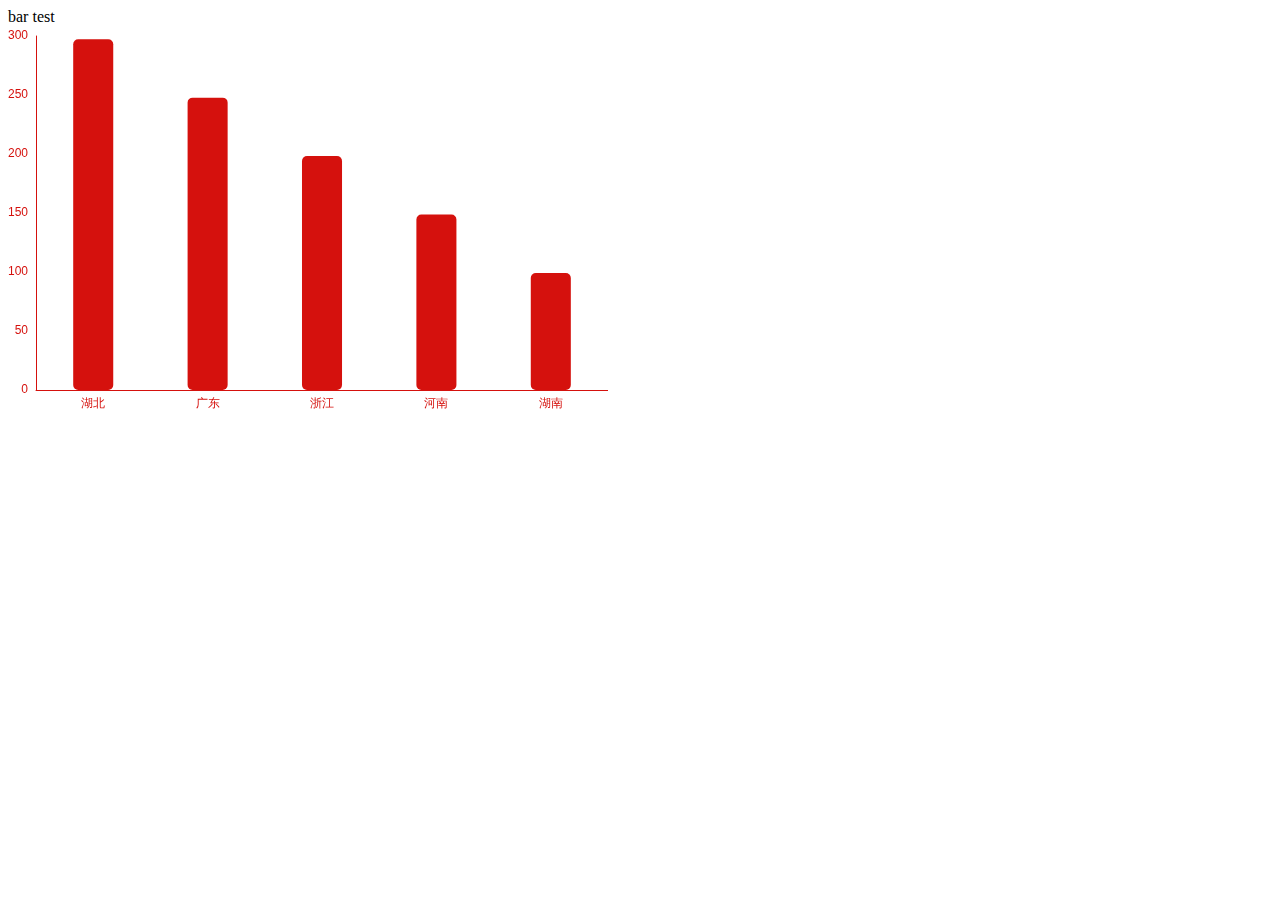
<file: bigdata-master/test/bar_template.html>
<!DOCTYPE html>
<html lang="en">
<head>
    <meta charset="UTF-8">
    <title>Title</title>
    <script type="text/javascript" src="./echarts.min.js"></script>
</head>

<body>
    <div class="">bar test</div>
    <div class="main" id="bar" style="height: 400px; width: 600px"></div>
    <script type="text/javascript">
        var barchart = echarts.init(document.getElementById("bar"));  // 初始化 echarts 并定位到画布
        option = {
  //  backgroundColor: '#00265f',
    tooltip: {
        trigger: 'axis',
        axisPointer: {
            type: 'shadow'
        }
    },
    grid: {
        left: '0%',
		top:'10px',
        right: '0%',
        bottom: '4%',
       containLabel: true
    },
    xAxis: [{
        type: 'category',
        data: ['湖北', '广东', '浙江', '河南', '湖南'],
        axisLine: {
            show: true,
         lineStyle: {
                color: "#d5110d",
                width: 1,
                type: "solid"
            },
        },

        axisTick: {
            show: false
        },
		axisLabel:  {
                interval: 0,
               // rotate:50,
                show: true,
                splitNumber: 15,
                textStyle: {
 					color: "#d5110d",
                    fontSize: '12',
                },
            },
    }],
    yAxis: [{
        type: 'value',
        axisLabel: {
           //formatter: '{value} %'
			show:true,
			 textStyle: {
 					color: "#d5110d",
                    fontSize: '12',
                },
        },
        axisTick: {
            show: false,
        },
        axisLine: {
            show: true,
            lineStyle: {
                color: "#d5110d",
                width: 1,
                type: "solid"
            },
        },
        splitLine: {
            lineStyle: {
               color: "rgba(255,255,255,.1)",
            }
        }
    }],
    series: [
		{
        type: 'bar',
        data: [
            ('湖北', 300),
            ('广东', 250),
            ('浙江', 200),
            ('河南', 150),
            ('湖南', 100)
        ],
        barWidth:'35%', //柱子宽度
       // barGap: 1, //柱子之间间距
        itemStyle: {
            normal: {
                color:'#d5110d',
                opacity: 1,
				barBorderRadius: 5,
            }
        }
    }

	]
};
        barchart.setOption(option);
    </script>
</body>
</html>
</file>
